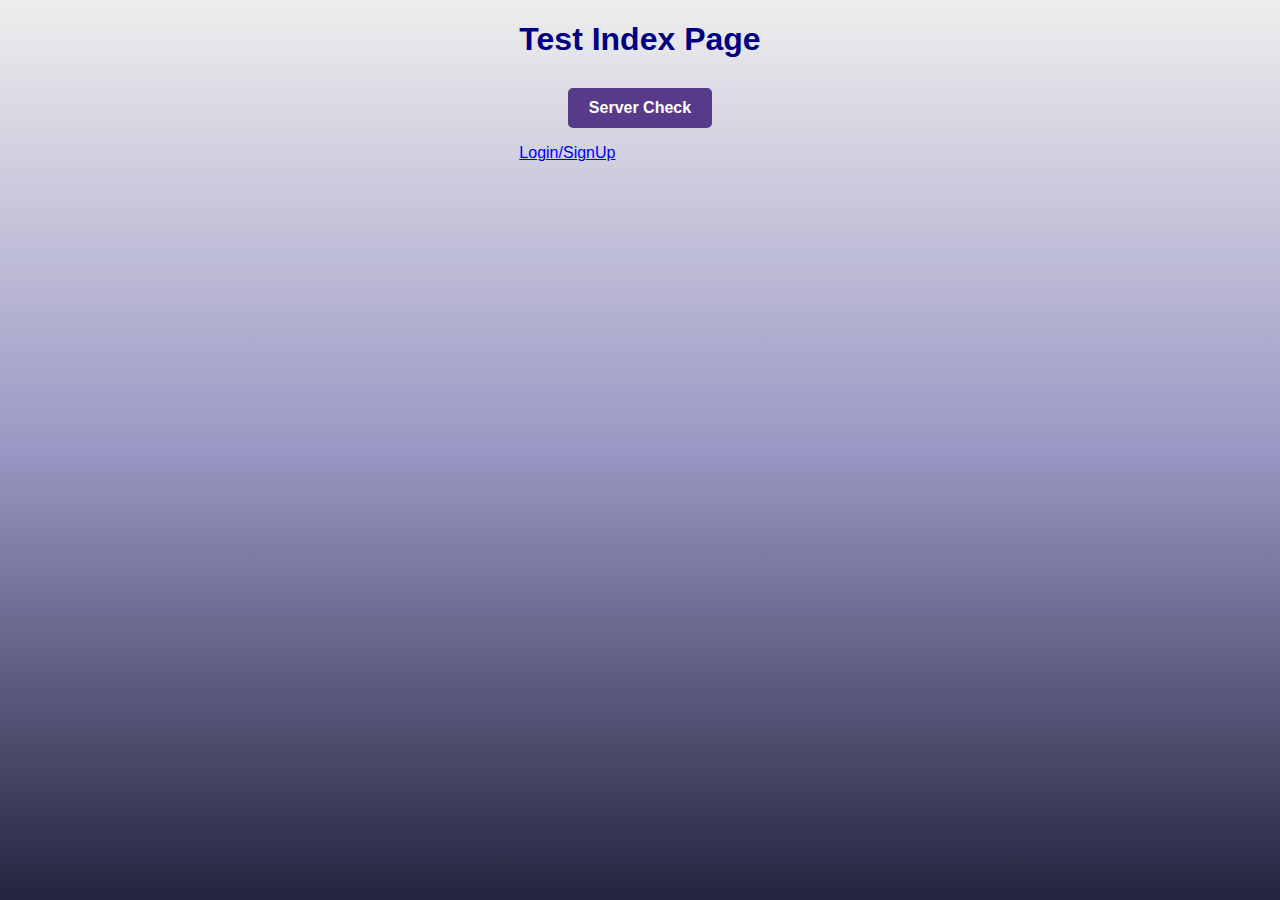
<file: templates/index.html>
<!DOCTYPE html>
<html>
<head>
    <title>Test Home page</title>
    <link rel="stylesheet" href="/static/styles.css">
</head>
<body style="display: flex; align-items: normal; background: linear-gradient(to bottom, #eee, #9a97c4, #24243e);">
    <div id="home">
        <h1>Test Index Page</h1>
        <button id="ping-server">Server Check</button>
        <p id="status"></p>
        <a href ="/login.html">Login/SignUp</a>

    </div>
    <script src="/static/scripts.js"></script>
</body>
</html>
</file>
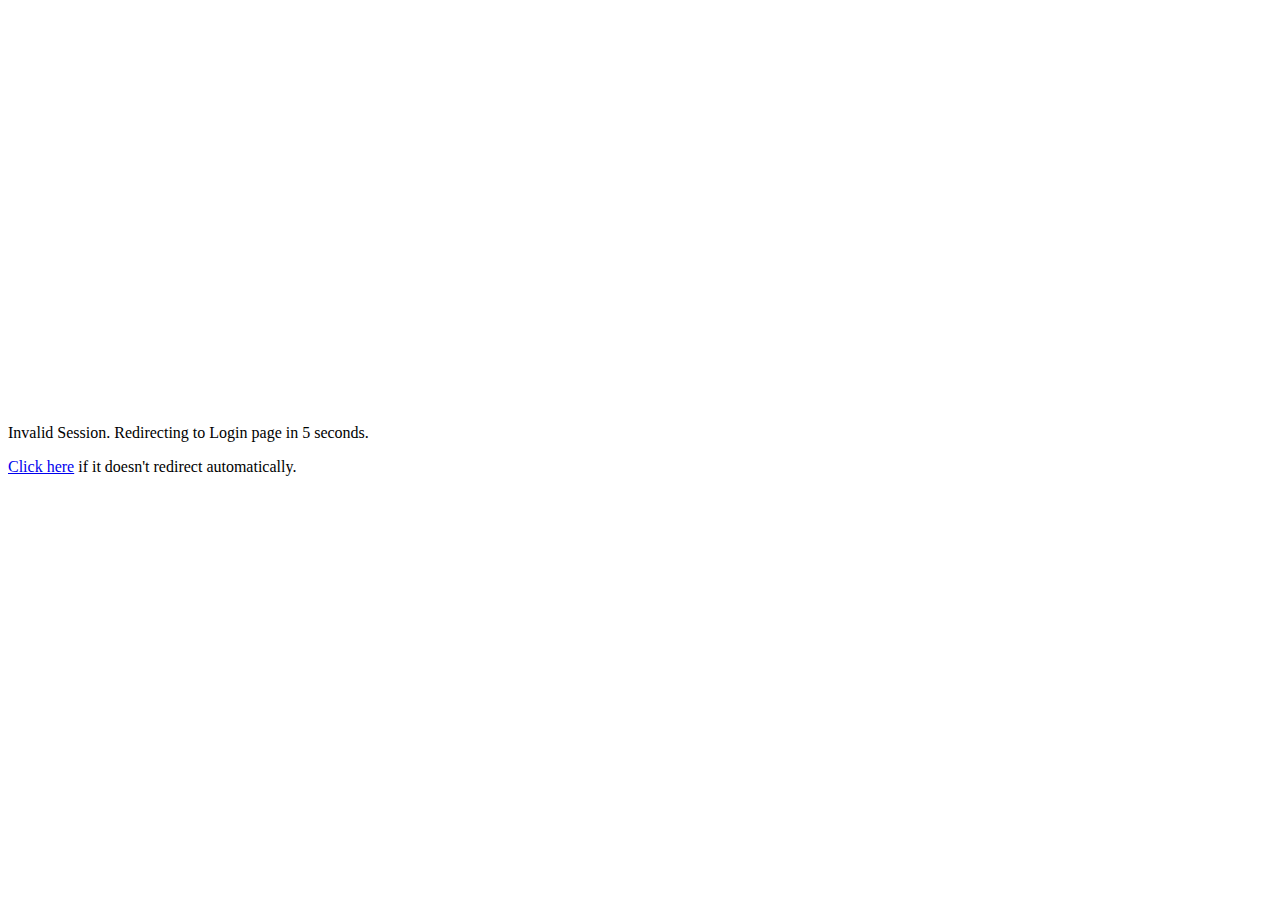
<file: templates/invalidSession.html>
<html>
    <head>
        <title>Invalid Session</title>
    </head>
    <body style="align-content: center;">
        <p>Invalid Session. Redirecting to Login page in 5 seconds.</p>
        <p><a href="/login.html">Click here</a> if it doesn't redirect automatically.</p>
        <meta http-equiv="refresh" content="5; url=/login.html"/>
    </body>
</html>
</file>
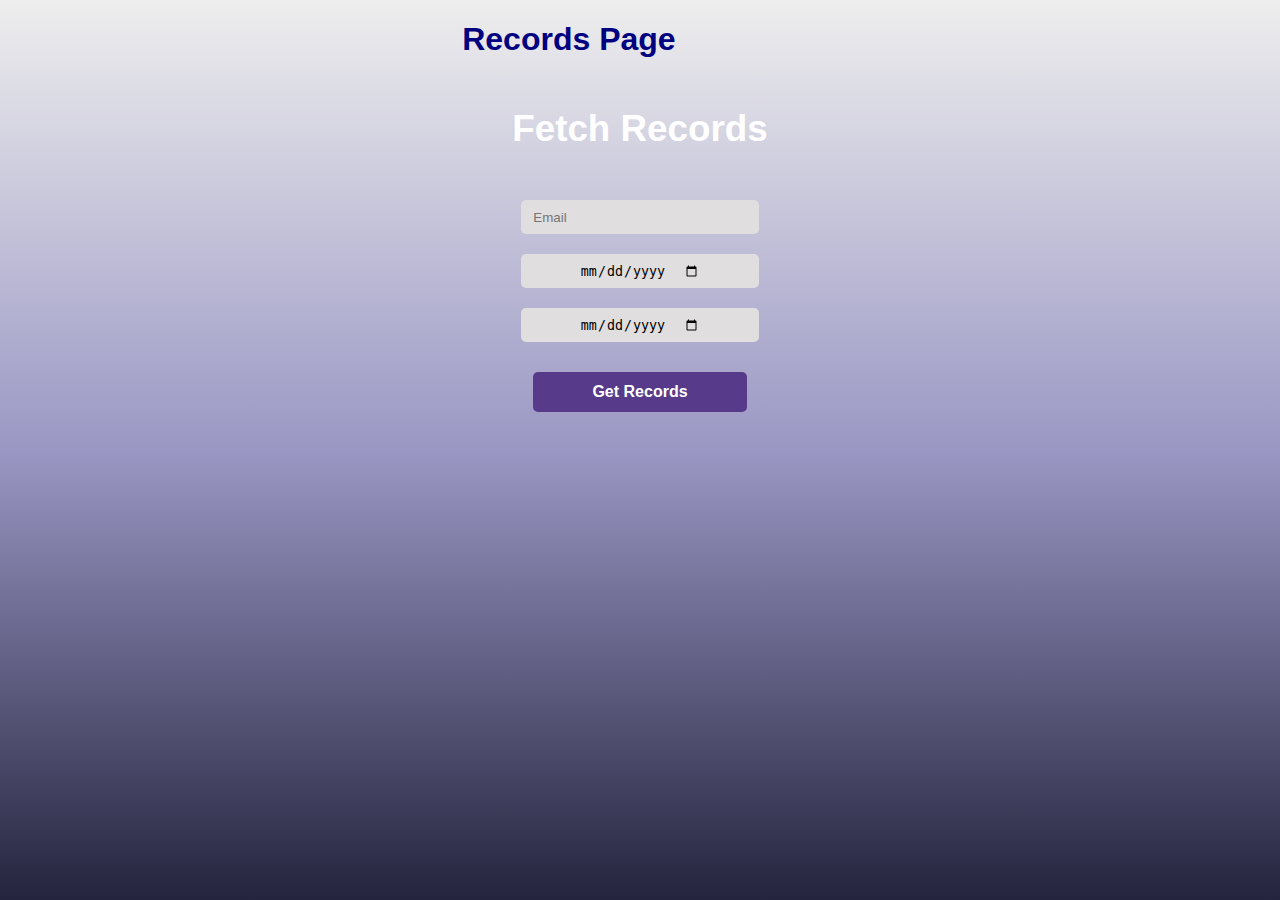
<file: templates/records.html>
<!DOCTYPE html>
<html>
<head>
    <title>Records Page</title>
    <link rel="stylesheet" href="/static/styles.css">
</head>
<body style="display: flex; align-items: normal; background: linear-gradient(to bottom, #eee, #9a97c4, #24243e);">
    <div id="main">
        <h1>Records Page</h1>
        <div class="get-records">
            <form action="/getRecords" method="get">
                <label for="chk" aria-hidden="true">Fetch Records</label>
                <input type="email" name="email" placeholder="Email" required>
                <input type="date" name="sDate" placeholder="Start Date">
                <input type="date" name="eDate" placeholder="End Date">
                <button>Get Records</button>
            </form>
        </div>
    </div>
    <script></script>
</body>
</html>
</file>
<file: static/styles.css>
body{
    font-family: Arial, sans-serif;
	margin: 0;
	padding: 0;
	display: flex;
	justify-content: center;
	align-items: center;
	min-height: 100vh;
	background: linear-gradient(to bottom, #eee, #9a97c4, #24243e);
    background: url("/static/bg.webp") no-repeat center/ cover;
}
.main{

	width: 350px;
	height: 500px;
    min-width: 100px;
    min-height: 300px;
	background: linear-gradient(to bottom, #0f0c29, #302b63, #24243e);
	overflow: hidden;
	border-radius: 10px;
	box-shadow: 5px 20px 50px #000;
}
#chk{
	display: none;
}
.login{
	position: relative;
	width:100%;
	height: 100%;
}
h1 {
    color: navy;
}
label{
	color: #fff;
	font-size: 2.3em;
	justify-content: center;
	display: flex;
	margin: 50px;
	font-weight: bold;
	cursor: pointer;
	transition: .5s ease-in-out;
}
input{
	width: 60%;
	height: 10px;
	background: #e0dede;
	justify-content: center;
	display: flex;
	margin: 20px auto;
	padding: 12px;
	border: none;
	outline: none;
	border-radius: 5px;
}
button{
	width: 60%;
	height: 40px;
	margin: 10px auto;
	justify-content: center;
	display: block;
	color: #fff;
	background: #573b8a;
	font-size: 1em;
	font-weight: bold;
	margin-top: 30px;
	outline: none;
	border: none;
	border-radius: 5px;
	transition: .2s ease-in;
	cursor: pointer;
}
button:hover{
	background: #6d44b8;
}
.signup{
	height: 460px;
	background: #eee; 
	border-radius: 60% / 10%;
	transform: translateY(-180px);
	transition: .8s ease-in-out;
}
.signup label{
	color: #573b8a;
	transform: scale(.6);
}

#chk:checked ~ .signup{
	transform: translateY(-500px);
}
#chk:checked ~ .signup label{
	transform: scale(1);	
}
#chk:checked ~ .login label{
	transform: scale(.6);
}
</file>
